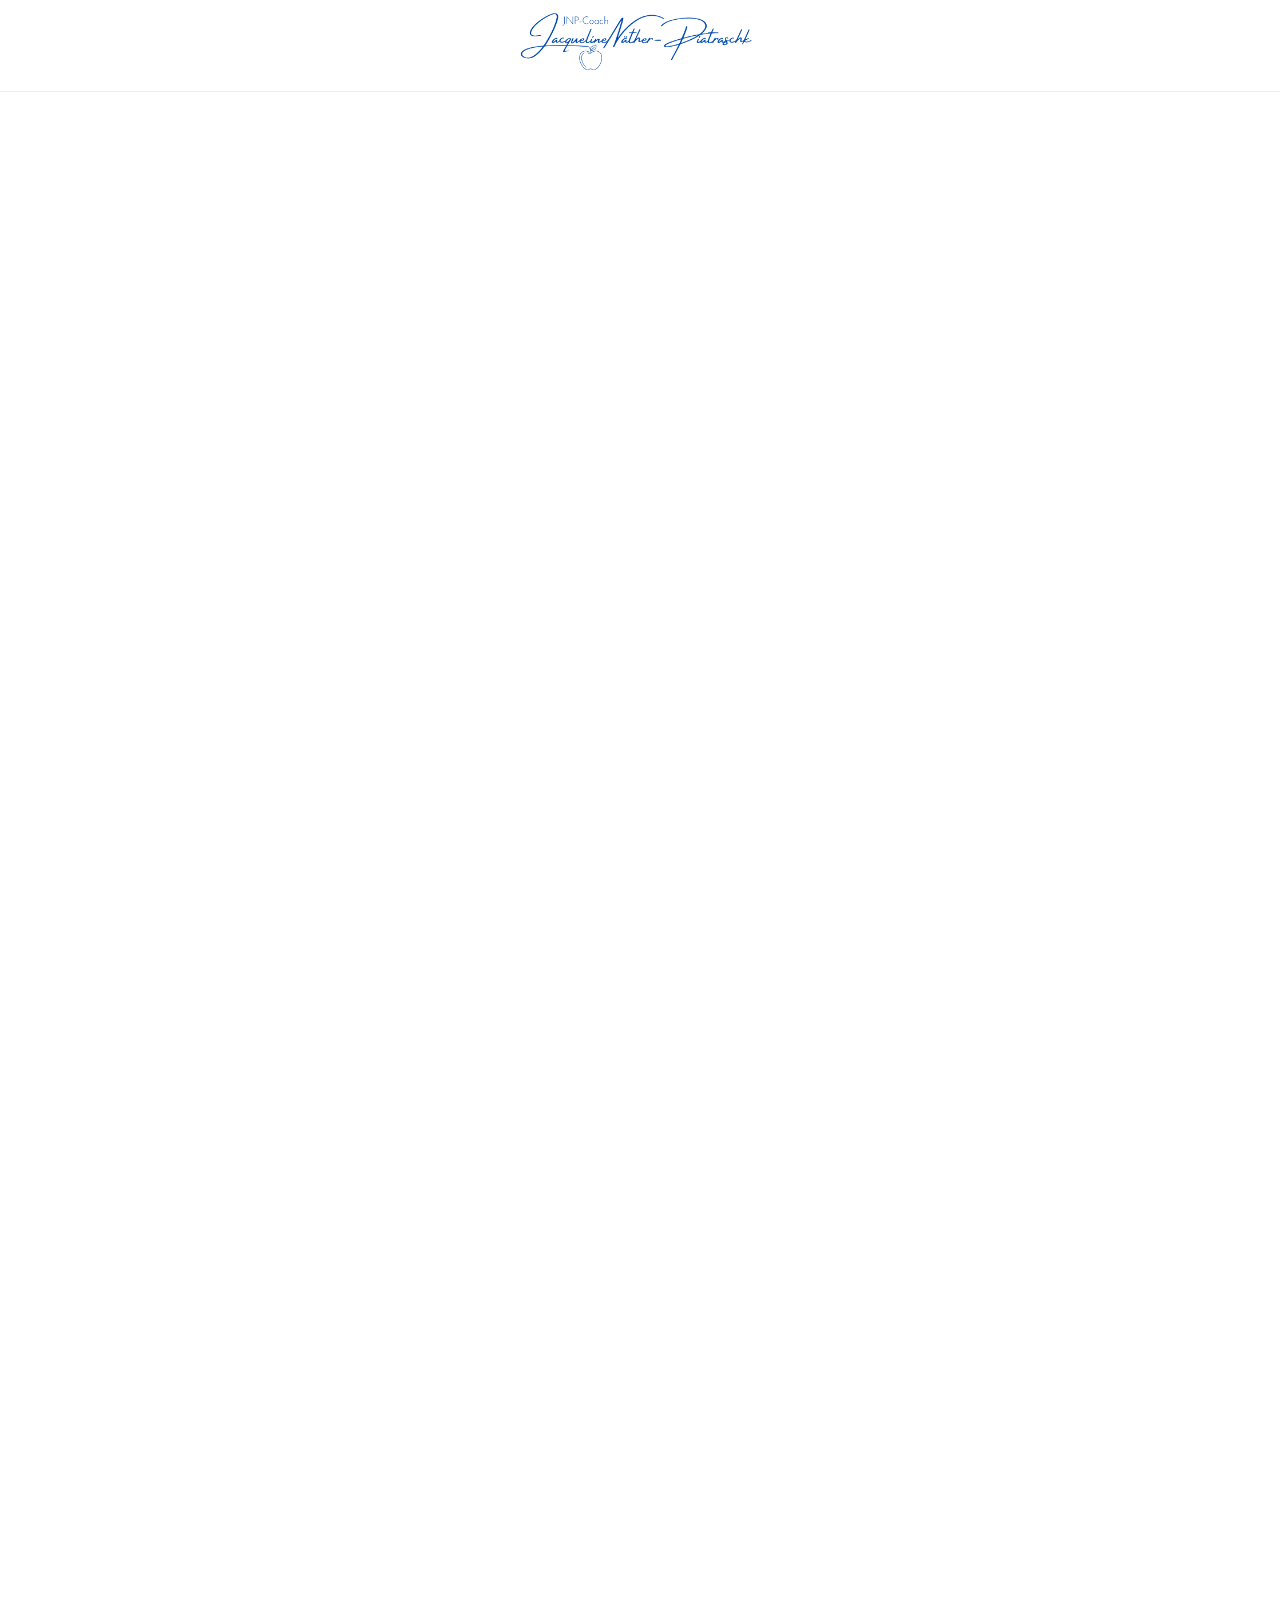
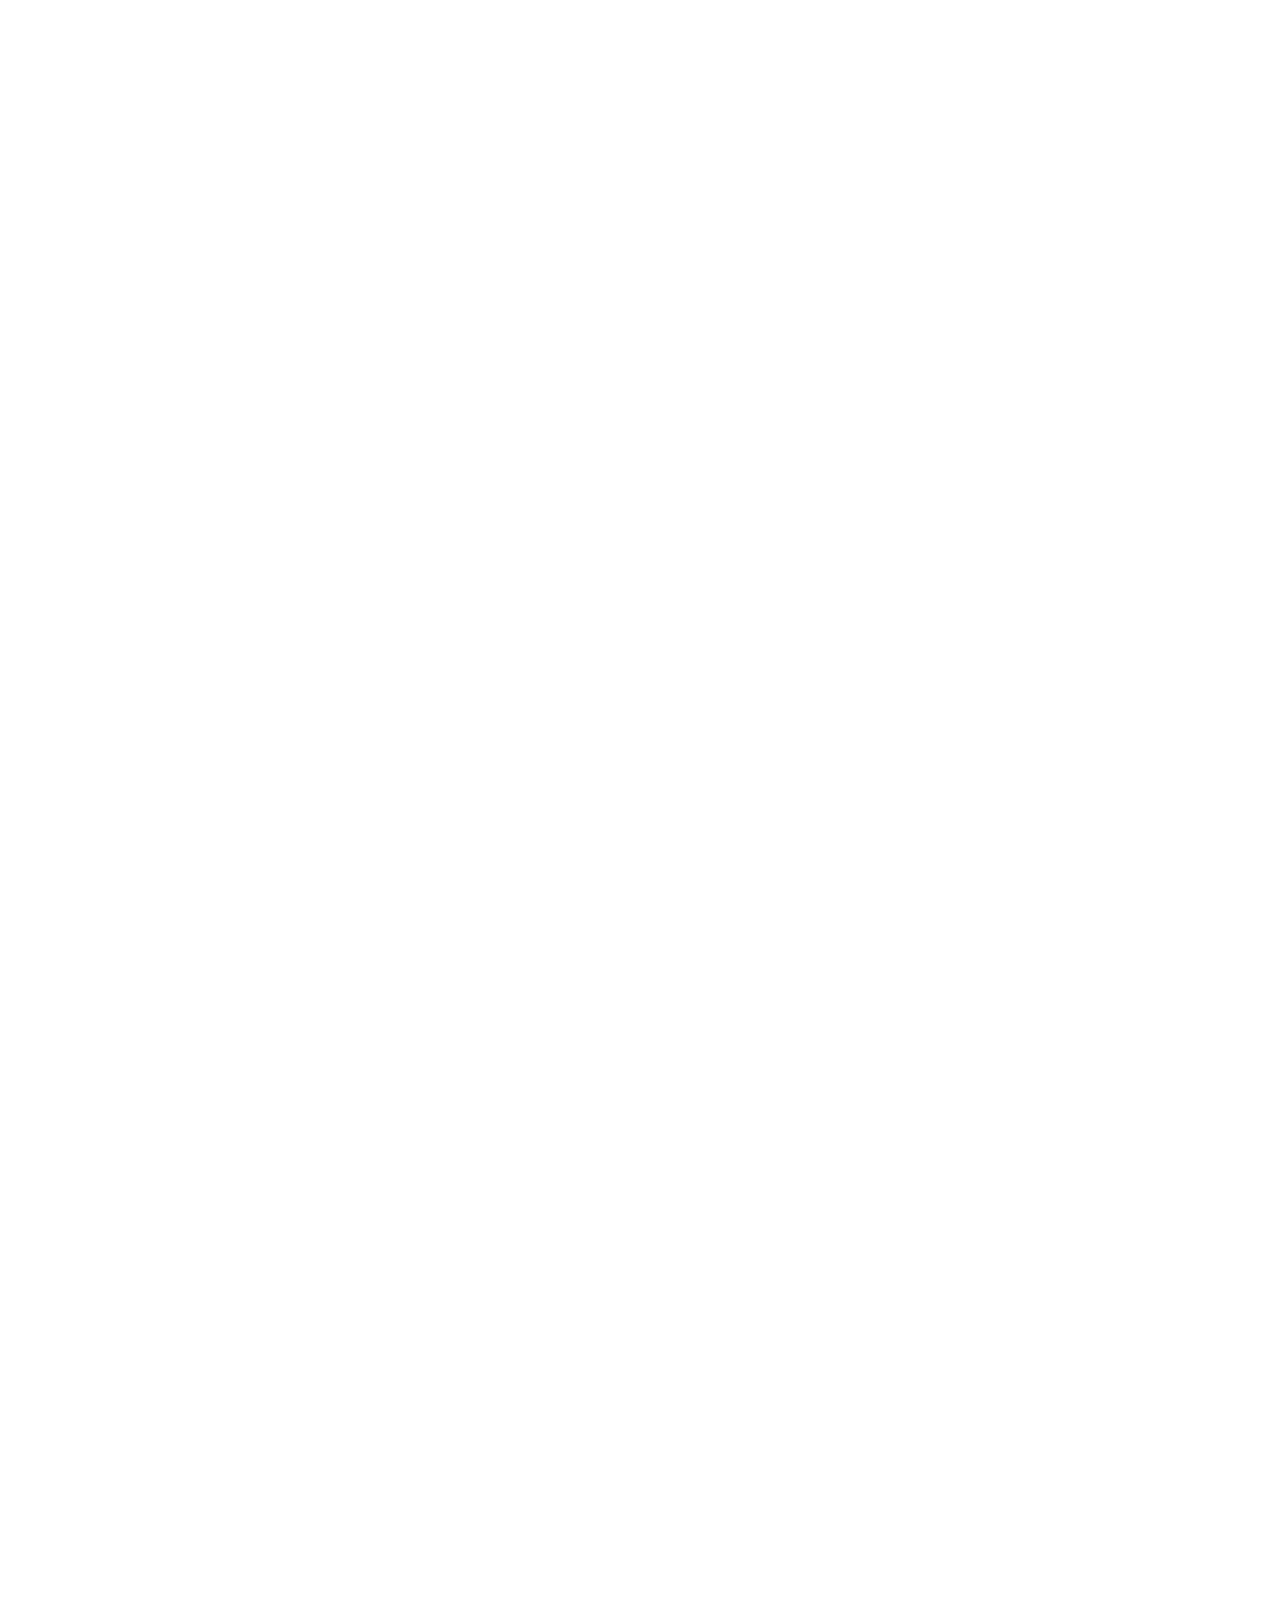
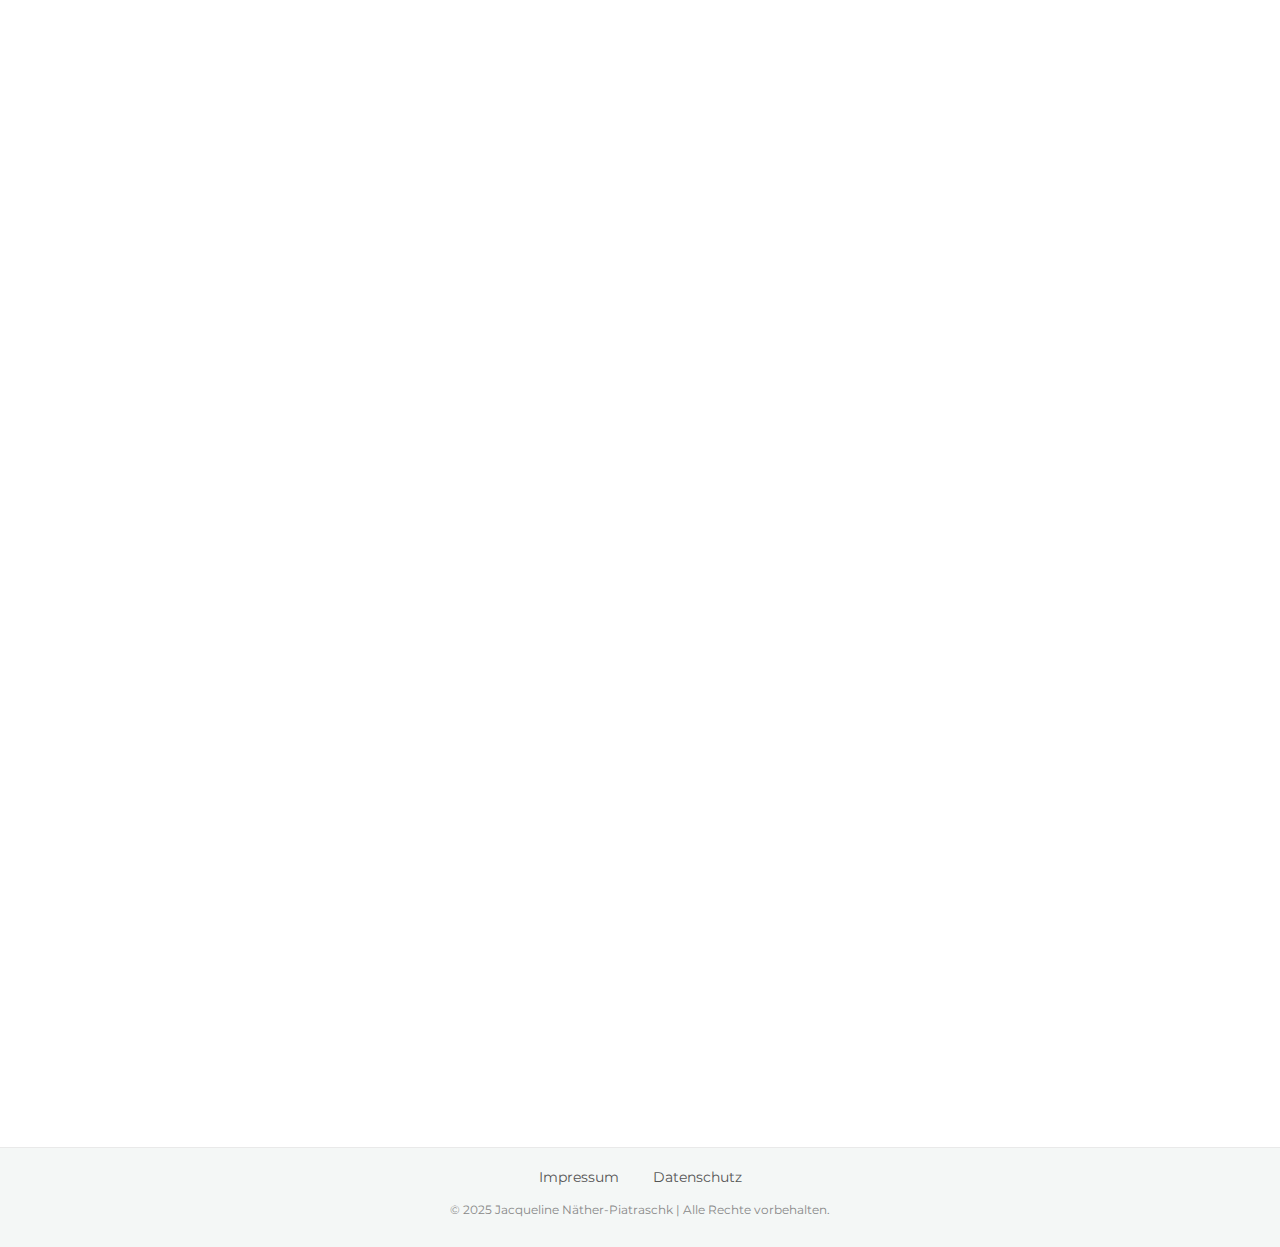
<file: 7-regeln/index.html>
<!DOCTYPE html>
<html lang="de">
<head>
    <meta charset="UTF-8" />
    <meta name="viewport" content="width=device-width, initial-scale=1.0" />
    <title>Die 7 goldenen Regeln für Deine hormonelle Balance</title>
    
    <meta name="description" content="Entdecke die 7 Regeln, um die neue Sprache Deines Körpers in den Wechseljahren zu verstehen und dem 'Menopause-Bauch' die Grundlage zu entziehen.">

    <link rel="stylesheet" href="../style.css" />

    <link rel="icon" href="../favicon.ico" type="image/x-icon">
    <link href="https://fonts.googleapis.com/css2?family=Montserrat:wght@300;400;500;600;700&display=swap" rel="stylesheet" />

    <style>
        .hero-split {
            display: flex;
            align-items: center;
            gap: 50px; /* Abstand zwischen Bild und Text */
        }
        .hero-image-full {
            flex: 0 0 40%; /* Bild nimmt 40% der Breite ein */
            max-width: 420px;
        }
        .hero-image-full img {
            width: 100%;
            height: auto;
            border-radius: 12px; /* Schöne abgerundete Ecken */
            box-shadow: 0 8px 25px rgba(0,0,0,0.1); /* Leichter Schatten für mehr Tiefe */
        }
        .hero-text-right {
            flex: 1; /* Text nimmt den Rest des Platzes ein */
        }

        /* Für Mobilgeräte: Bild und Text untereinander */
        @media (max-width: 800px) {
            .hero-split {
                flex-direction: column;
                text-align: center;
            }
            .hero-text-right h1, .hero-text-right p {
                text-align: center;
            }
            .hero-image-full {
                margin-bottom: 30px;
                max-width: 350px;
            }
        }
    </style>
    </head>
<body>

    <header class="header">
        <a href="https://www.jnp-coach.com" target="_blank">
            <img src="../logo-unterschrift.png" alt="Logo von Jacqueline Näther-Piatraschk">
        </a>
    </header>

    <main>
        <section class="section hero" style="padding-top: 50px; padding-bottom: 50px;">
            <div class="container hero-split">
                <div class="hero-image-full">
                    <img src="jacqueline-guide.jpg" alt="Jacqueline Näther-Piatraschk mit frischem Gemüse">
                </div>
                <div class="hero-text-right">
                    <h1>Du machst alles richtig.<br />Aber Dein Körper spielt plötzlich nach neuen Regeln.</h1>
                    <p style="font-weight: 600; font-size: 20px;">Es fühlt sich an, als wäre Dein Körper unberechenbar geworden und der Frust auf der Waage wächst, egal was Du versuchst.</p>
                    <p class="subline">Die Wahrheit ist: Du musst nicht härter kämpfen. Du musst nur seine neue Sprache lernen. Dieser Guide ist Deine Übersetzerin. Entdecke die 7 entscheidenden Regeln, um die wahren Ursachen hinter dem hartnäckigen "Menopause-Bauch" zu verstehen und endlich wieder die Kontrolle zu übernehmen.</p>
                    <a href="DEIN_DIGISTORE24_LINK_HIER_FÜR_9EURO" class="cta-button">Ja, ich will die 7 Regeln verstehen! (Für nur 9 €)</a>
                </div>
            </div>
        </section>

        <section class="section">
            <div class="container text-center">
                <h2>Kommt Dir das bekannt vor?</h2>
                <ul class="problem-list" style="max-width: 600px;">
                    <li>Du fühlst Dich manchmal fremd und aufgebläht im eigenen Körper.</li>
                    <li>Die Zahl auf der Waage scheint ein Eigenleben zu führen und raubt Dir die Motivation.</li>
                    <li>Du fragst Dich immer öfter: „Was um alles in der Welt mache ich falsch?“</li>
                    <li>Strategien, die früher immer funktioniert haben, zeigen plötzlich absolut keine Wirkung mehr.</li>
                </ul>
                <p style="margin-top: 40px; font-size: 20px;"><strong>Ich möchte, dass Du eines weißt: Du bildest Dir das nicht ein. Und es ist nicht Deine Schuld.</strong></p>
            </div>
        </section>

        <section class="section what-you-get">
            <div class="container">
                <h2 style="text-align: center;">Es ist Zeit für Deinen "Aha-Moment".</h2>
                <p class="sub-headline">Die alten Landkarten für Ernährung und Fitness sind für dieses neue Terrain einfach nicht mehr gültig. <br>Dieser Guide gibt Dir die neue, richtige Landkarte an die Hand.</p>
                <div class="journey-cards">
                    <div class="journey-card">
                        <h3>Regel #1: Der Stoffwechsel-Schutz</h3>
                        <p>Lerne, warum der Schutz Deiner Muskeln jetzt Deine absolute Priorität ist und wie Du ihn sicherstellst.</p>
                    </div>
                    <div class="journey-card">
                        <h3>Regel #2: Das Stress-Bauch-Geheimnis</h3>
                        <p>Verstehe die direkte Verbindung zwischen Cortisol und Bauchfett – und wie Du den Hahn zudrehst.</p>
                    </div>
                    <div class="journey-card">
                        <h3>Regel #3: Die Schlaf-Strategie</h3>
                        <p>Entdecke, warum Schlaf Deine wichtigste Waffe gegen Heißhunger und Fetteinlagerung ist.</p>
                    </div>
                    <div class="journey-card">
                        <h3>Regel #4: Die Entzündungs-Feuerwehr</h3>
                        <p>Lerne, wie Du mit Genuss "stille Entzündungen" bekämpfst, die Deinen Stoffwechsel blockieren.</p>
                    </div>
                    <div class="journey-card">
                        <h3>Regel #5: Das Kohlenhydrat-Timing</h3>
                        <p>Finde heraus, wie Du Kohlenhydrate zu Deinen Freunden machst, anstatt sie zu fürchten.</p>
                    </div>
                     <div class="journey-card">
                        <h3>Regel #6: Die Bewegungs-Intelligenz</h3>
                        <p>Verstehe, warum kurze, kluge Impulse effektiver sind als stundenlanges Training.</p>
                    </div>
                     <div class="journey-card">
                        <h3>Regel #7: Der Darm-Booster</h3>
                        <p>Lerne, warum Dein Darm der Superstar für Hormone, Stimmung und Dein Gewicht ist.</p>
                    </div>
                </div>
            </div>
        </section>
        
        <section id="kaufen" class="section final-cta text-center">
            <h2>Hol Dir jetzt Deinen "Aha-Moment"!</h2>
            <p style="font-size:20px;max-width:700px;margin:0 auto 20px">Beende das Rätselraten und die Frustration. Investiere in das Wissen, das Dir die Kontrolle zurückgibt.</p>
            
            <div class="price">Für einmalig nur 9€</div>
            <p class="price-note">Einmalige Zahlung | Sofortiger PDF-Download</p>
            
            <a href="DEIN_DIGISTORE24_LINK_HIER_FÜR_9EURO" class="cta-button">Ja, ich will den Guide für nur 9 €!</a>
            
            <div class="trust-box">
                <div class="trust-text">
                    <p>🔒 Sichere & verschlüsselte Zahlung über<br>✓ Sofortiger Zugang per E-Mail nach dem Kauf</p>
                </div>
                <div class="trust-logo">
                    <img src="../digistore24-logo.svg" alt="Sichere Zahlung über Digistore24">
                </div>
            </div>
        </section>
    </main>

    <footer class="footer">
        <div class="footer-links">
            <a href="https://jnp-coach.com/impressum/" target="_blank">Impressum</a>
            <a href="https://jnp-coach.com/datenschutzerklarung/" target="_blank">Datenschutz</a>
        </div>
        <p class="copyright">© 2025 Jacqueline Näther-Piatraschk | Alle Rechte vorbehalten.</p>
    </footer>

</body>
</html>
</file>
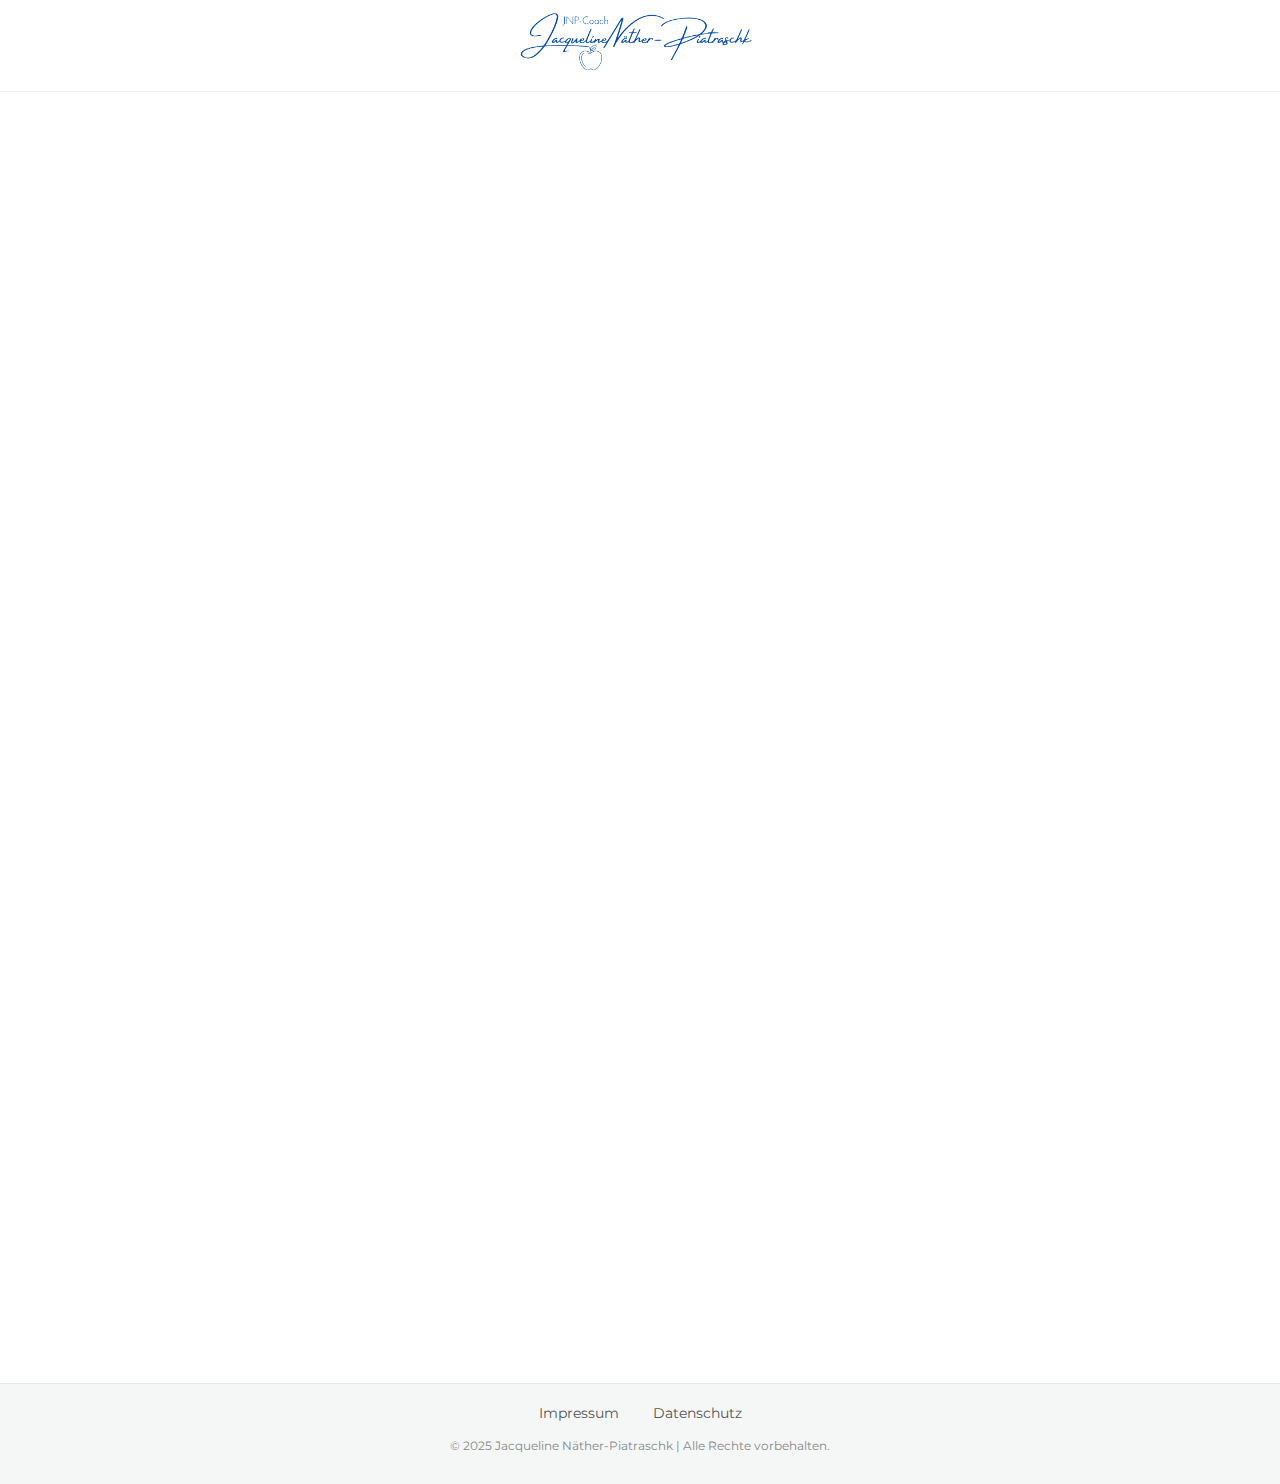
<file: danke-sos-bauchfett-bundle-upgrade.html>
<!DOCTYPE html>
<html lang="de">
<head>
<meta charset="UTF-8" />
<meta name="viewport" content="width=device-width, initial-scale=1.0" />
<title>Vielen Dank für deinen Kauf! - SOS Bauchfett Bundle</title>

<link href="https://fonts.googleapis.com/css2?family=Montserrat:wght@300;400;500;600;700&display=swap" rel="stylesheet" />

<link rel="stylesheet" href="style.css" />

<meta name="robots" content="noindex, nofollow">

<style>
/* Modal Styling - fügt sich nahtlos ein */
.modal {
    display: none;
    position: fixed;
    z-index: 9999;
    left: 0;
    top: 0;
    width: 100%;
    height: 100%;
    background-color: rgba(0, 0, 0, 0.9);
    animation: fadeIn 0.3s ease;
}

.modal-content {
    position: relative;
    margin: 5% auto;
    width: 90%;
    max-width: 900px;
    animation: slideIn 0.3s ease;
}

.modal-video {
    width: 100%;
    aspect-ratio: 16 / 9;
    border: none;
    border-radius: 10px;
}

.modal-close {
    position: absolute;
    top: -40px;
    right: 0;
    color: #fff;
    font-size: 35px;
    font-weight: bold;
    cursor: pointer;
    background: none;
    border: none;
    padding: 0;
    line-height: 1;
    transition: color 0.3s;
}

.modal-close:hover {
    color: #83a725;
}

@keyframes fadeIn {
    from { opacity: 0; }
    to { opacity: 1; }
}

@keyframes slideIn {
    from { 
        opacity: 0;
        transform: translateY(-50px);
    }
    to { 
        opacity: 1;
        transform: translateY(0);
    }
}

@media (max-width: 768px) {
    .modal-content {
        margin: 10% auto;
        width: 95%;
    }
    
    .modal-close {
        top: -35px;
        font-size: 30px;
    }
}
</style>
</head>
<body>

<header class="header">
<a href="https://www.jnp-coach.com" target="_blank">
<img src="logo-unterschrift.png" alt="Logo von Jacqueline Näther-Piatraschk">
</a>
</header>

<main>
<section class="section">
<div class="container text-center">

   <img src="foto-hero.jpg" alt="Jacqueline Näther-Piatraschk" style="width: 120px; height: 120px; border-radius: 50%; object-fit: cover; margin-top: 10px; margin-bottom: 15px; border: 3px solid var(--color-secondary);">
    <h1 style="font-size: 48px;">Herzlichen Glückwunsch!</h1>
    <p class="subline" style="color: var(--color-primary);">Du hast eine fantastische Entscheidung für dich und dein Wohlbefinden getroffen.</p>
   <p>Dein Zugang zu allen Inhalten des SOS Bauchfett Bundles wartet hier auf dich.<br>Du kannst sofort loslegen!</p>
    
<p>Die Abbuchung erfolgt über Digistore24</p>
    
<div class="downloads-container" style="margin-top: 50px; background-color: var(--color-bg-light); padding: 40px; border-radius: 15px;">
<h2 style="margin-bottom: 30px;">Dein Zugang zu den Inhalten</h2>

<a href="7-tage-rezepteplan.pdf" class="cta-button" style="margin: 10px; display: block;" target="_blank">Schritt 2: 7-Tage-Rezeptplan (PDF)</a>

<a href="#" class="cta-button" style="margin: 10px; display: block;" onclick="openMeditation(event)">Schritt 3: Audio-Meditation </a>

<a href="wohlfuehl-workout-fuer-zuhause.pdf" class="cta-button" style="margin: 10px; display: block;" target="_blank">Schritt 4: Workout-Plan (PDF)</a>
</div>

<div style="margin-top: 40px; font-size: 16px;">
<p><strong>Ein wichtiger Tipp:</strong> Speichere diese Seite als Lesezeichen in deinem Browser, damit du jederzeit wieder auf deine Inhalte zugreifen kannst.</p>
<p>Ich wünsche dir von Herzen viel Freude und Erfolg auf deinem Weg!<br>Alles Liebe, Deine Jacqueline</p>
</div>

</div>
</section>
</main>

<div id="meditationModal" class="modal" onclick="closeModalOnOutside(event)">
    <div class="modal-content">
        <button class="modal-close" onclick="closeMeditation()">&times;</button>
        <iframe id="meditationVideo" class="modal-video" 
                src="" 
                title="Audio-Meditation" 
                allow="accelerometer; autoplay; clipboard-write; encrypted-media; gyroscope; picture-in-picture; web-share" 
                allowfullscreen>
        </iframe>
    </div>
</div>

<footer class="footer">
<div class="footer-links">
<a href="https://jnp-coach.com/impressum/" target="_blank">Impressum</a>
<a href="https://jnp-coach.com/datenschutzerklarung/" target="_blank">Datenschutz</a>
</div>
<p class="copyright">© 2025 Jacqueline Näther-Piatraschk | Alle Rechte vorbehalten.</p>
</footer>

<script>
function openMeditation(event) {
    event.preventDefault();
    const modal = document.getElementById('meditationModal');
    const video = document.getElementById('meditationVideo');
    
    // YouTube-Video laden (mit autoplay)
    video.src = 'https://www.youtube.com/embed/wzE2_ZdaxPc?autoplay=1&rel=0';
    
    modal.style.display = 'block';
    document.body.style.overflow = 'hidden'; // Verhindert Scrollen im Hintergrund
}

function closeMeditation() {
    const modal = document.getElementById('meditationModal');
    const video = document.getElementById('meditationVideo');
    
    modal.style.display = 'none';
    video.src = ''; // Stoppt das Video
    document.body.style.overflow = 'auto'; // Ermöglicht wieder Scrollen
}

function closeModalOnOutside(event) {
    if (event.target.id === 'meditationModal') {
        closeMeditation();
    }
}

// ESC-Taste zum Schließen
document.addEventListener('keydown', function(event) {
    if (event.key === 'Escape') {
        closeMeditation();
    }
});
</script>

</body>
</html>
</file>
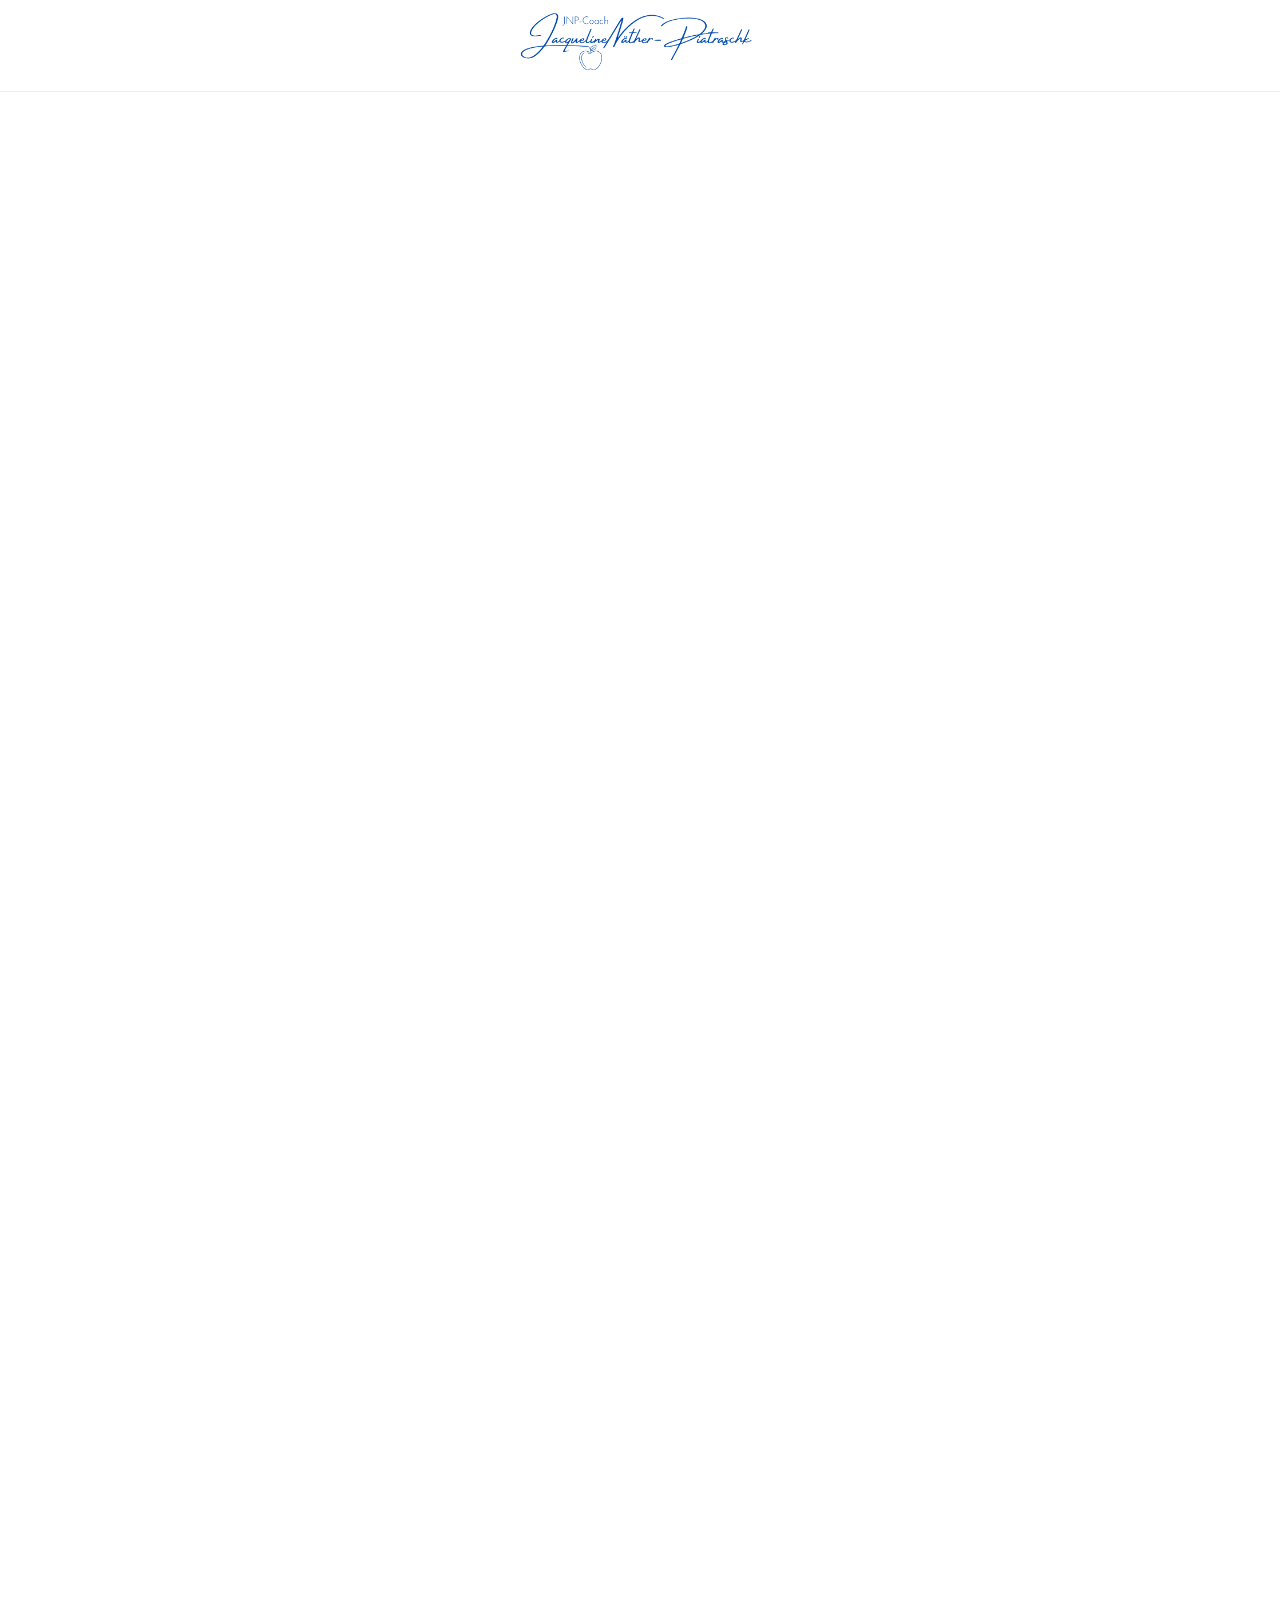
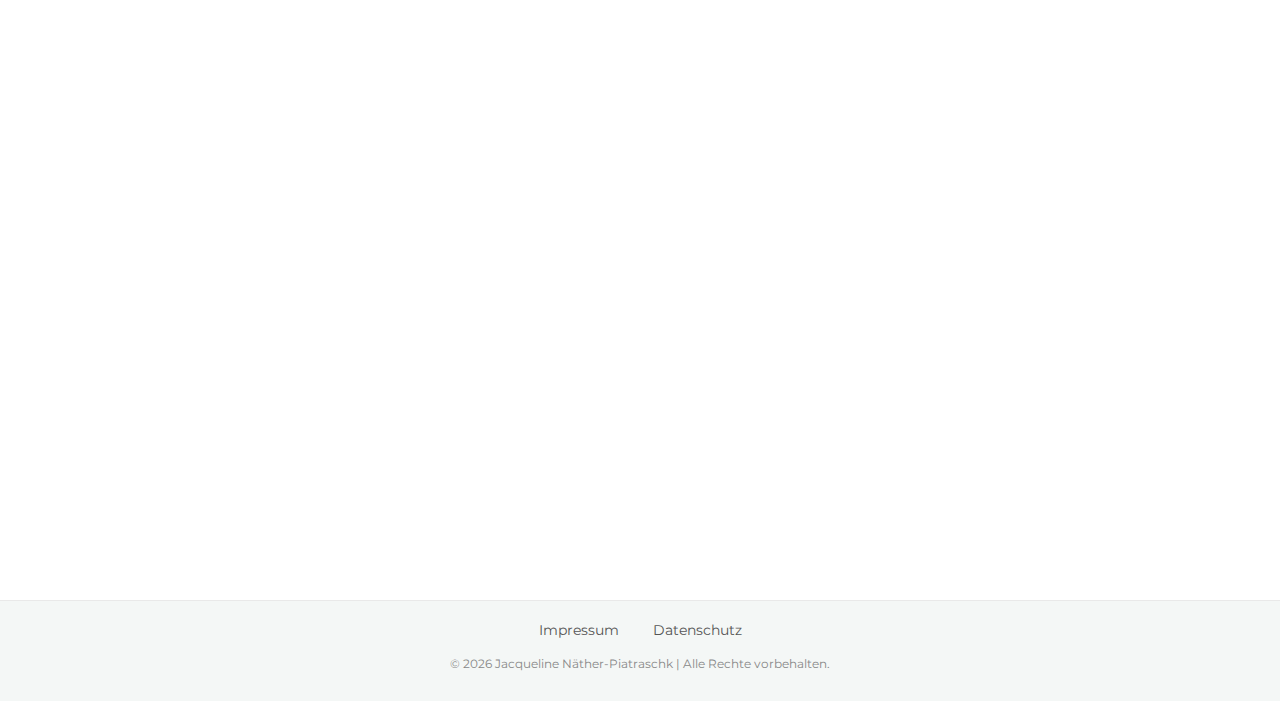
<file: danke.html>
<!DOCTYPE html>
<html lang="de">
<head>
<meta charset="UTF-8" />
<meta name="viewport" content="width=device-width, initial-scale=1.0" />
<title>Vielen Dank für deinen Kauf! - SOS Bauchfett Bundle</title>

<link href="https://fonts.googleapis.com/css2?family=Montserrat:wght@300;400;500;600;700&display=swap" rel="stylesheet" />

<link rel="stylesheet" href="style.css" />

<meta name="robots" content="noindex, nofollow">
<script async src="https://www.googletagmanager.com/gtag/js?id=G-Y2JRKPT8TY"></script>
<script>
  window.dataLayer = window.dataLayer || [];
  function gtag(){dataLayer.push(arguments);}
  gtag('js', new Date());
  gtag('config', 'G-Y2JRKPT8TY');
</script>
    
<style>
/* Modal Styling - fügt sich nahtlos ein */
.modal {
    display: none;
    position: fixed;
    z-index: 9999;
    left: 0;
    top: 0;
    width: 100%;
    height: 100%;
    background-color: rgba(0, 0, 0, 0.9);
    animation: fadeIn 0.3s ease;
}

.modal-content {
    position: relative;
    margin: 5% auto;
    width: 90%;
    max-width: 900px;
    animation: slideIn 0.3s ease;
}

.modal-video {
    width: 100%;
    aspect-ratio: 16 / 9;
    border: none;
    border-radius: 10px;
}

.modal-close {
    position: absolute;
    top: -40px;
    right: 0;
    color: #fff;
    font-size: 35px;
    font-weight: bold;
    cursor: pointer;
    background: none;
    border: none;
    padding: 0;
    line-height: 1;
    transition: color 0.3s;
}

.modal-close:hover {
    color: #83a725;
}

/* Pulsierender blauer Button für den Upsell */
@keyframes pulse-blue {
    0% { transform: scale(1); box-shadow: 0 4px 15px rgba(0, 74, 173, 0.3); }
    50% { transform: scale(1.02); box-shadow: 0 4px 20px rgba(0, 74, 173, 0.5); }
    100% { transform: scale(1); box-shadow: 0 4px 15px rgba(0, 74, 173, 0.3); }
}

.upsell-button:hover {
    animation: pulse-blue 1.5s infinite;
    background-color: #003d8f !important;
}

@keyframes fadeIn {
    from { opacity: 0; }
    to { opacity: 1; }
}

@keyframes slideIn {
    from { 
        opacity: 0;
        transform: translateY(-50px);
    }
    to { 
        opacity: 1;
        transform: translateY(0);
    }
}

@media (max-width: 768px) {
    .modal-content {
        margin: 10% auto;
        width: 95%;
    }
    
    .modal-close {
        top: -35px;
        font-size: 30px;
    }
}
</style>
</head>
<body>

<header class="header">
<a href="https://www.jnp-coach.com" target="_blank">
<img src="logo-unterschrift.png" alt="Logo von Jacqueline Näther-Piatraschk">
</a>
</header>

<main>
<section class="section">
<div class="container text-center">

   <img src="foto-hero.jpg" alt="Jacqueline Näther-Piatraschk" style="width: 120px; height: 120px; border-radius: 50%; object-fit: cover; margin-top: 10px; margin-bottom: 15px; border: 3px solid var(--color-secondary);">
    <h1 style="font-size: 48px;">Herzlichen Glückwunsch!</h1>
    <p class="subline" style="color: var(--color-primary);">Du hast eine fantastische Entscheidung für dich und dein Wohlbefinden getroffen.</p>
   <p>Dein Zugang zu allen Inhalten des SOS Bauchfett Bundles wartet hier auf dich.<br>Du kannst sofort loslegen!</p>
    
<p>Die Abbuchung erfolgt über Digistore24</p>
    
<div class="downloads-container" style="margin-top: 50px; background-color: var(--color-bg-light); padding: 40px; border-radius: 15px;">
<h2 style="margin-bottom: 30px;">Dein Zugang zu den Inhalten</h2>

<a href="guide.pdf" class="cta-button" style="margin: 10px; display: block;" target="_blank">Schritt 1: Guide "7 Goldene Regeln" (PDF)</a>

<a href="7-tage-rezepteplan.pdf" class="cta-button" style="margin: 10px; display: block;" target="_blank">Schritt 2: 7-Tage-Rezeptplan (PDF)</a>

<a href="#" class="cta-button" style="margin: 10px; display: block;" onclick="openMeditation(event)">Schritt 3: Audio-Meditation </a>

<a href="wohlfuehl-workout-fuer-zuhause.pdf" class="cta-button" style="margin: 10px; display: block;" target="_blank">Schritt 4: Workout-Plan (PDF)</a>
</div>
    
<a href="BONUS  Cellulite verstehen und ganzheitlich regulieren.pdf" class="cta-button" style="margin: 10px; display: block;" target="_blank">Dein Bonus: Cellulite verstehen und ganzheitlich regulieren (PDF)</a>

<div style="margin-top: 60px; margin-bottom: 20px; background-color: #f9f9f9; padding: 40px 20px; border-radius: 15px; border: 1px solid #eeeeee; box-shadow: 0 5px 15px rgba(0,0,0,0.05);">
    
    <h3 style="color: #333; font-size: 24px; margin-bottom: 20px;">⚠️ Wichtig: Dein Schutzschild für stressige Tage (und Abende).</h3>
    
    <p style="font-size: 16px; line-height: 1.6; max-width: 700px; margin: 0 auto 20px auto;">
        Du hast dir mit den Downloads oben gerade das perfekte biologische Fundament für deinen Stoffwechsel gesichert. 
        Doch aus meiner Arbeit mit unzähligen Frauen weiß ich: Der härteste Gegner ist nicht dein Speiseplan – <strong>es ist dein Alltag.</strong>
    </p>
  
    <p style="font-size: 16px; line-height: 1.6; max-width: 700px; margin: 0 auto 30px auto;">
       Wenn du abends völlig gestresst auf die Couch fällst und die Hormone verrücktspielen, hilft oft das beste Rezept nichts. 
       Dein Kopf schreit nach "Belohnung" oder Entlastung.
    </p>
  
    <p style="font-size: 16px; line-height: 1.6; max-width: 700px; margin: 0 auto 30px auto;">
       Was du dann erlebst, ist pure Hormon-Biologie – keine Frage von mangelnder Disziplin. <strong>Du kannst es mit Willenskraft allein nicht lösen.</strong>
       Genau für diese Momente habe ich den Entscheidungs- Kompass entwickelt. Er ist deine Versicherung für deinen Durchhalte-Erfolg.
    </p>

      <p style="font-size: 16px; line-height: 1.6; max-width: 700px; margin: 0 auto 30px auto;">
       Anstatt alte Muster zu bedienen, holst du dir die volle Kontrolle zurück. 
       Du lernst in Sekunden zu unterscheiden: Ist das jetzt echter Hunger oder purer Stress?

      <p style="font-size: 16px; line-height: 1.6; max-width: 700px; margin: 0 auto 30px auto;">
        Triff wieder Entscheidungen, die sich absolut sicher anfühlen.

    <div style="margin-bottom: 25px;">
        </div>

    <h4 style="font-size: 20px; margin-bottom: 10px; color: #004aad;">Der Entscheidungskompass</h4>
    <p style="font-size: 14px; color: #666; margin-bottom: 25px;">Stoppe das emotionale Essen, bevor es deinen Erfolg sabotiert.</p>

    <a href="https://jnp-coach.com/entscheidungskompass/" class="upsell-button" target="_blank" style="display: inline-block; background-color: #004aad; color: #ffffff; font-family: 'Montserrat', sans-serif; font-weight: 700; font-size: 18px; text-decoration: none; padding: 18px 30px; border-radius: 50px; box-shadow: 0 4px 15px rgba(0, 74, 173, 0.3); transition: all 0.3s ease;">
       Ja, ich will meinen Erfolg absichern und souverän bleiben
    </a>

</div>
</div>

</div>
</section>
</main>

<div id="meditationModal" class="modal" onclick="closeModalOnOutside(event)">
    <div class="modal-content">
        <button class="modal-close" onclick="closeMeditation()">&times;</button>
        <iframe id="meditationVideo" class="modal-video" 
                src="" 
                title="Audio-Meditation" 
                allow="accelerometer; autoplay; clipboard-write; encrypted-media; gyroscope; picture-in-picture; web-share" 
                allowfullscreen>
        </iframe>
    </div>
</div>

<footer class="footer">
<div class="footer-links">
<a href="https://jnp-coach.com/impressum/" target="_blank">Impressum</a>
<a href="https://jnp-coach.com/datenschutzerklarung/" target="_blank">Datenschutz</a>
</div>
<p class="copyright">© 2026 Jacqueline Näther-Piatraschk | Alle Rechte vorbehalten.</p>
</footer>

<script>
function openMeditation(event) {
    event.preventDefault();
    const modal = document.getElementById('meditationModal');
    const video = document.getElementById('meditationVideo');
    
    // YouTube-Video laden (mit autoplay)
    video.src = 'https://www.youtube.com/embed/wzE2_ZdaxPc?autoplay=1&rel=0';
    
    modal.style.display = 'block';
    document.body.style.overflow = 'hidden'; // Verhindert Scrollen im Hintergrund
}

function closeMeditation() {
    const modal = document.getElementById('meditationModal');
    const video = document.getElementById('meditationVideo');
    
    modal.style.display = 'none';
    video.src = ''; // Stoppt das Video
    document.body.style.overflow = 'auto'; // Ermöglicht wieder Scrollen
}

function closeModalOnOutside(event) {
    if (event.target.id === 'meditationModal') {
        closeMeditation();
    }
}

// ESC-Taste zum Schließen
document.addEventListener('keydown', function(event) {
    if (event.key === 'Escape') {
        closeMeditation();
    }
});
</script>
<script src="https://cdn.brevo.com/js/sdk-loader.js" async></script>
<script>
  (function () {
    var DBG = true; // Logger an
    function log(){ if(DBG && window.console){ console.log.apply(console, arguments); } }
    
    window.Brevo = window.Brevo || [];
    Brevo.push(["init", { client_key: "8gptrwl0li7ndinkoij8ms9y" }]);
    
    function getParam(name){
      try{ var val = new URLSearchParams(window.location.search).get(name); return val || ""; }
      catch(e){ log("Param-Parse-Error:", e); return ""; }
    }
    
    // Daten aus URL holen
    var email = getParam('buyer_email');
    var firstName = getParam('buyer_first_name');
    var lastName  = getParam('buyer_last_name');
    var orderId   = getParam('order_id');
    var kaufDatum = new Date().toISOString().split('T')[0]; // <-- NEU
    log("Brevo-Danke-Parser:", {email:email, firstName:firstName, orderId:orderId, kaufDatum: kaufDatum});
    
    var tries = 0, MAX_TRIES = 20;
    function fire(){
      tries++;
      if (typeof Brevo === "undefined" || !Brevo.push) {
        if (tries <= MAX_TRIES) return setTimeout(fire, 250);
        log("Brevo SDK wurde nicht bereit – Abbruch.");
        return;
      }
      
      Brevo.push(["page"]); 

      if (!email) {
        log("Kein buyer_email in URL – track wird übersprungen.");
        return;
      }

      // --- UNSERE NEUE LOGIK START ---
      var attrs = {
          "LETZTER_KAUF_SKU": "SOS_KOMPLETT", // <-- SPEZIFISCH
          "LETZTER_KAUF_DATUM": kaufDatum
      };
      if (firstName) attrs.VORNAME = firstName;
      if (lastName)  attrs.NACHNAME  = lastName;
      
      var identifyPayload = {
          "email": email,
          "attributes": attrs
      };
      
      log("Brevo.identify →", identifyPayload);
      Brevo.push(["identify", identifyPayload]); // <-- MODERNE SYNTAX
      // --- UNSERE NEUE LOGIK ENDE ---

      var eventName = "Kauf_SOS_Bundle_Komplett"; // <-- SPEZIFISCH
      var payload = { order_id: orderId || null };
      log("Brevo.track →", eventName, payload);
      Brevo.push(["track", eventName, payload]);
    }
    
    if (document.readyState === "loading") {
      document.addEventListener("DOMContentLoaded", fire);
    } else {
      fire();
    }
  })();
</script>
  <!-- Google Ads Config -->
<script>
  gtag('config', 'AW-17745808442');
</script>
  <!-- Event snippet for Kauf – SOS Bauchfett Bundle conversion page -->
<script>
  gtag('event', 'conversion', {
      'send_to': 'AW-17745808442/FPTlCImI-OgbELqY7o1C',
      'value': 1.0,
      'currency': 'EUR',
      'transaction_id': ''
  });
</script>
</body>
</html>
</file>
<file: style.css>
/* Globale Design-Variablen und Body-Styles */
:root {
    --color-text: #2d2d2d;
    --color-primary: #445e11;
    --color-secondary: #83a725;
    --color-bg-light: #fdf8f4;
    --color-bg-medium: #f9f3ee;
}
body {
    margin: 0;
    padding: 0;
    font-family: 'Montserrat', sans-serif;
    color: var(--color-text);
    line-height: 1.7;
    background-color: #fff;
    overflow-x: hidden;
}

/* Animation */
@keyframes fadeInUp {
    from {
        opacity: 0;
        transform: translateY(30px);
    }
    to {
        opacity: 1;
        transform: translateY(0);
    }
}
.section {
    padding: 80px 20px;
    opacity: 0;
    animation: fadeInUp 0.8s ease-out forwards;
}

.container {
    max-width: 850px;
    margin: 0 auto;
}
h1, h2, h3 {
    color: var(--color-primary); 
    text-align: center;
    line-height: 1.3;
}
h1 { font-size: 42px; font-weight: 700; }
h2 { font-size: 36px; font-weight: 700; margin-bottom: 40px; }
p { font-size: 18px; }
.text-center { text-align: center; }

/* --- Header --- */
.header {
    padding: 10px 20px;
    background-color: #fff;
    text-align: center;
    border-bottom: 1px solid #eee;
}
.header img {
    max-width: 250px;
    height: auto;
}

/* --- Hero Section --- */
.hero .container {
    display: flex;
    align-items: center;
    gap: 40px;
}
.hero-text {
    flex: 1;
    text-align: left;
}
.hero-image img {
    width: 150px;
    height: 150px;
    border-radius: 50%;
    object-fit: cover;
    border: 5px solid white;
    box-shadow: 0 4px 15px rgba(0,0,0,0.15);
}
.hero h1 {
    color: var(--color-text);
    text-align: left;
}
.hero .subline {
    font-size: 22px;
    font-weight: 400;
    color: var(--color-primary); 
    margin-bottom: 40px;
}
.cta-button {
    display: inline-block;
    background: linear-gradient(135deg, var(--color-secondary) 0%, var(--color-primary) 100%);
    color: white;
    padding: 20px 50px;
    font-size: 20px;
    font-weight: 600;
    text-decoration: none;
    border-radius: 50px;
    transition: all 0.3s ease;
    box-shadow: 0 4px 15px rgba(68, 94, 17, 0.3);
    border: none;
}
.cta-button:hover {
    transform: translateY(-3px) scale(1.05);
    box-shadow: 0 6px 20px rgba(68, 94, 17, 0.4);
}

/* --- Urgency Box --- */
.urgency-box {
    background: #fff3cd;
    border-left: 4px solid #ffc107;
    padding: 15px 20px;
    margin: 25px 0;
    border-radius: 5px;
    max-width: 600px;
    text-align: center;
}
.urgency-box strong {
    color: #856404;
    font-size: 18px;
}

/* --- Problem Section --- */
.problem-list {
    list-style: none;
    padding: 0;
    margin: 40px auto;
    display: inline-block;
    text-align: left;
    max-width: 500px; 
}
.problem-list li {
    font-size: 18px;
    padding: 12px 0;
    padding-left: 35px;
    position: relative;
}
.problem-list li::before {
    content: "✅"; 
    position: absolute;
    left: 0;
    top: 13px;
    font-size: 20px;
}

/* --- Social Proof Section --- */
.social-proof { background-color: var(--color-bg-medium); }
.testimonials {
    display: grid;
    gap: 30px;
    margin-top: 40px;
    max-width: 750px;
    margin-left: auto;
    margin-right: auto;
}
.social-proof blockquote {
    font-size: 20px;
    line-height: 1.7;
    margin: 0;
    border-left: 4px solid var(--color-secondary);
    padding-left: 25px;
    text-align: left;
    font-style: italic;
}
.social-proof blockquote strong {
    color: var(--color-primary);
    font-style: normal;
    display: block;
    margin-top: 15px;
}

/* --- What You Get Section --- */
.what-you-get { background-color: var(--color-bg-light); }
.sub-headline {
    font-size: 22px;
    font-weight: 400;
    color: var(--color-text);
    margin-top: -30px;
    margin-bottom: 50px;
    text-align: center;
}
.journey-cards {
    display: grid;
    grid-template-columns: repeat(auto-fit, minmax(280px, 1fr));
    gap: 30px;
    margin-top: 50px;
}
.journey-card {
    background: white; padding: 30px; border-radius: 15px; border-left: 5px solid var(--color-secondary); box-shadow: 0 5px 20px rgba(0,0,0,0.08);
}
.journey-card h3 { font-size: 22px; color: var(--color-text); margin-bottom: 15px; font-weight: 600; text-align: left; }
.journey-card p { font-size: 16px; line-height: 1.6; color: #555; text-align: left; }

/* --- Value Stack --- */
.value-stack {
    max-width: 500px;
    margin: 30px auto;
    text-align: left;
    background: white;
    padding: 30px;
    border-radius: 10px;
    box-shadow: 0 5px 20px rgba(0,0,0,0.1);
}
.value-stack-title {
    font-size: 22px;
    font-weight: 600;
    margin-bottom: 20px;
    text-align: center;
    color: var(--color-primary);
}
.value-item {
    display: flex;
    justify-content: space-between;
    margin: 12px 0;
    padding: 8px 0;
    border-bottom: 1px solid #f0f0f0;
}
.value-item:last-of-type {
    border-bottom: none;
}
.value-item span:first-child {
    color: var(--color-text);
}
.value-item span:last-child {
    color: var(--color-primary);
    font-weight: 600;
}
.value-total {
    border-top: 2px solid var(--color-primary);
    margin-top: 20px;
    padding-top: 20px;
    display: flex;
    justify-content: space-between;
    font-weight: 700;
    font-size: 18px;
}
.value-total span:last-child {
    text-decoration: line-through;
    opacity: 0.7;
}
.value-today {
    font-size: 36px;
    font-weight: 700;
    color: var(--color-secondary);
    text-align: center;
    margin-top: 20px;
}
.value-savings {
    font-size: 18px;
    font-weight: 600;
    color: var(--color-primary);
    text-align: center;
    margin-top: 10px;
}

/* --- FAQ Section --- */
.faq { background-color: var(--color-bg-medium); }
.faq-item {
    margin: 15px 0;
    border: 1px solid #e0e0e0;
    border-radius: 10px;
    background-color: white;
    transition: box-shadow 0.3s ease;
}
.faq-item:hover {
    box-shadow: 0 5px 15px rgba(0,0,0,0.07);
}
.faq-item summary {
    font-size: 20px;
    font-weight: 600;
    color: var(--color-primary);
    padding: 20px;
    cursor: pointer;
    list-style: none;
    position: relative;
    outline: none;
}
.faq-item summary::-webkit-details-marker { 
    display: none; 
}
.faq-item summary::after {
    content: '+';
    position: absolute;
    right: 25px;
    font-size: 28px;
    font-weight: 400;
    transition: transform 0.3s ease;
}
.faq-item[open] summary::after {
    transform: rotate(45deg);
}
.faq-item .faq-answer {
    font-size: 17px;
    line-height: 1.7;
    padding: 0px 25px 25px 25px;
    color: #333;
}

/* --- About Section --- */
.about {
    padding: 0; 
    background-color: var(--color-bg-light);
    overflow: hidden; 
}
.about-content-fullwidth { 
    max-width: 100%;
    margin: 0 auto; 
    display: grid;
    grid-template-columns: 1fr 1fr;
    align-items: center;
}
.about-image-full img {
    width: 100%;
    height: 100%; 
    object-fit: cover; 
    display: block;
}
.about-text-full {
    padding: 6%; 
    text-align: left;
    box-sizing: border-box;
}
.about-text-full h2 {
    text-align: left;
    margin-top: 0;
}
.about .signature { 
    font-size: 24px; 
    color: var(--color-primary); 
    font-weight: 500; 
    margin-top: 20px; 
}

/* --- Final CTA Section --- */
.final-cta {
    background-color: var(--color-bg-medium);
    padding: 80px 20px;
}
.final-cta h2 { color: var(--color-text); }
.final-cta .price { font-size: 52px; font-weight: 700; margin: 10px 0; color: var(--color-text); }
.final-cta .price-note { font-size: 18px; margin-bottom: 40px; opacity: 0.9; font-weight: 500;}
.old-price {
    font-size: 24px;
    text-decoration: line-through;
    opacity: 0.7;
}
.trust-text {
    margin-top: 30px;
    font-size: 14px;
    color: #555;
    line-height: 1.6;
}

/* --- Footer --- */
.footer {
    padding: 15px 20px;
    background-color: #f4f7f6;
    text-align: center;
    border-top: 1px solid #e9e9e9;
}
.footer-links a {
    color: #555;
    text-decoration: none;
    margin: 0 15px;
    font-size: 14px;
}
.footer-links a:hover {
    color: var(--color-primary);
    text-decoration: underline;
}
.footer .copyright {
    margin-top: 10px;
    font-size: 12px;
    color: #888;
}

/* Anpassungen für Mobilgeräte */
@media (max-width: 768px) {
    h1 { font-size: 32px; }
    h2 { font-size: 28px; }

    .hero .container { 
        flex-direction: column-reverse;
        text-align: center;
        gap: 20px;
    }
    .hero-text, .hero h1 {
        text-align: center;
    }
     .urgency-box {
        margin: 25px auto;
    }
    .about-content-fullwidth {
        grid-template-columns: 1fr;
    }
    .about-text-full {
        padding: 8%;
        text-align: center;
    }
    .about-text-full h2 {
        text-align: center;
    }

    .hero .subline { font-size: 20px; }
    .journey-cards { grid-template-columns: 1fr; }
}
</file>
